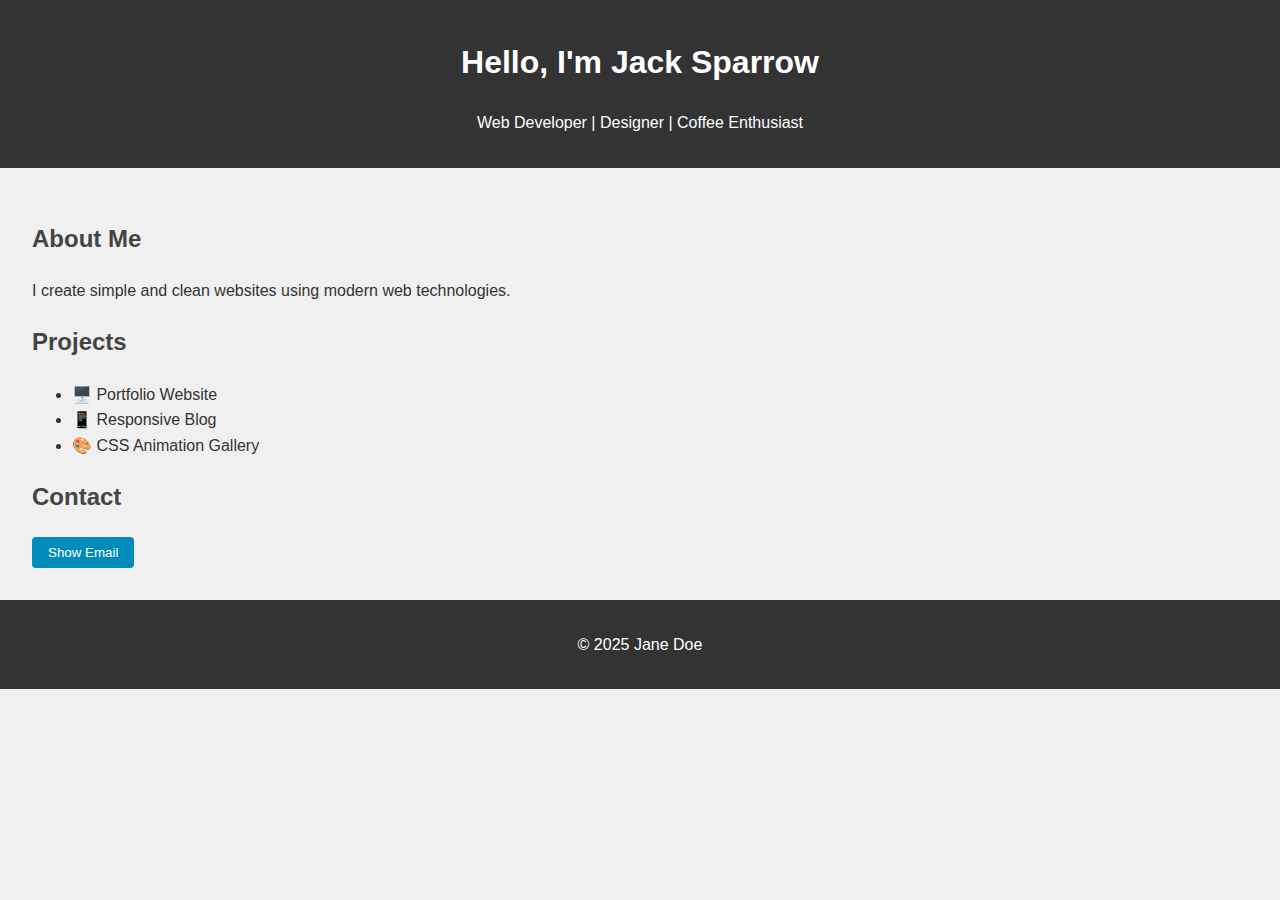
<file: Sample_website/index.html>
<!DOCTYPE html>
<html lang="en">
<head>
  <meta charset="UTF-8" />
  <meta name="viewport" content="width=device-width, initial-scale=1.0" />
  <title>My Portfolio</title>
  <link rel="stylesheet" href="style.css" />
</head>
<body>
  <header>
    <h1>Hello, I'm Jack Sparrow</h1>
    <p>Web Developer | Designer | Coffee Enthusiast</p>
  </header>

  <main>
    <section>
      <h2>About Me</h2>
      <p>I create simple and clean websites using modern web technologies.</p>
    </section>

    <section>
      <h2>Projects</h2>
      <ul>
        <li>🖥️ Portfolio Website</li>
        <li>📱 Responsive Blog</li>
        <li>🎨 CSS Animation Gallery</li>
      </ul>
    </section>

    <section>
      <h2>Contact</h2>
      <button onclick="showContact()">Show Email</button>
      <p id="email" style="display:none;">📧 jane@example.com</p>
    </section>
  </main>

  <footer>
    <p>© 2025 Jane Doe</p>
  </footer>

  <script src="script.js"></script>
</body>
</html>
</file>
<file: Sample_website/style.css>
body {
  font-family: Arial, sans-serif;
  line-height: 1.6;
  margin: 0;
  padding: 0;
  background: #f0f0f0;
  color: #333;
}

header, footer {
  background-color: #333;
  color: white;
  text-align: center;
  padding: 1rem;
}

main {
  padding: 2rem;
}

h2 {
  color: #444;
}

button {
  padding: 0.5rem 1rem;
  background: #008cba;
  color: white;
  border: none;
  border-radius: 4px;
  cursor: pointer;
}
</file>
